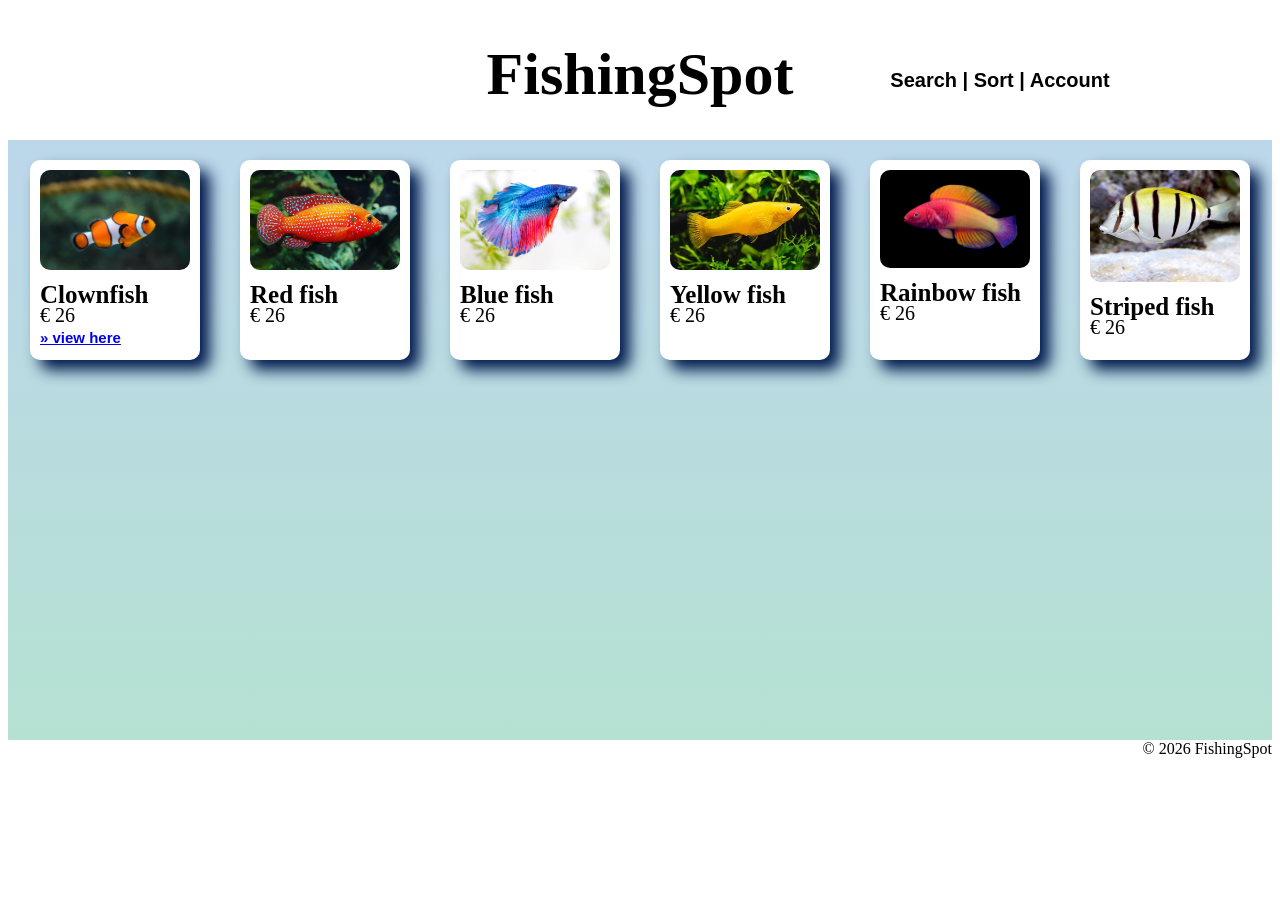
<file: index.html>
<!DOCTYPE html>
<html lang="nl">
<head>
    <meta charset="UTF-8">
    <meta name="viewport" content="width=device-width, initial-scale=1.0">
    <title>FishingSpot</title>
    <link rel="stylesheet" href="css/style.css">
</head>
<body>
    <div id="container">
        <div id="header">

            <h1>FishingSpot</h1>
            <p>Search | Sort | Account</p>

        </div>
        <div id="content">

          
                <!-- clownfish -->
                <div>
                    <img src="images/fih.jpg" alt="een fishy">
                    <h3>Clownfish</h3>
                    <p>&euro; 26</p>
                     <a href="detail.html">&raquo; view here</a>
                </div>

                <!-- red fish -->
                <div>
                    <img src="images/fihh.jpg" alt="een fishy">
                    <h3>Red fish</h3>
                    <p>&euro; 26</p>
                     <!-- <a href="detail.html">&raquo; view here</a> -->
                </div>

                <!-- blue fish -->
                <div>
                    <img src="images/fihhh.jpg" alt="een fishy">
                    <h3>Blue fish</h3>
                    <p>&euro; 26</p>
                     <!-- <a href="detail.html">&raquo; view here</a> -->
                </div>
                
                <!-- yellow fish -->
                <div>
                    <img src="images/fihhhh.jpg" alt="een fishy">
                    <h3>Yellow fish</h3>
                    <p>&euro; 26</p>
                     <!-- <a href="detail.html">&raquo; view here</a> -->
                </div>

                <!-- rainbow fish -->
                <div>
                    <img src="images/fihhhhh.jpg" alt="een fishy">
                    <h3>Rainbow fish</h3>
                    <p>&euro; 26</p>
                     <!-- <a href="detail.html">&raquo; view here</a> -->
                </div>

                <!-- striped fish -->
                <div>
                    <img src="images/fihhhhhh.jpg" alt="een fishy">
                    <h3>Striped fish</h3>
                    <p>&euro; 26</p>
                     <!-- <a href="detail.html">&raquo; view here</a> -->
                </div>

           


        </div>

        <!-- footer -->
        <div id="footer">&copy; 2026 FishingSpot</div>
    </div>
</body>
</html>
</file>
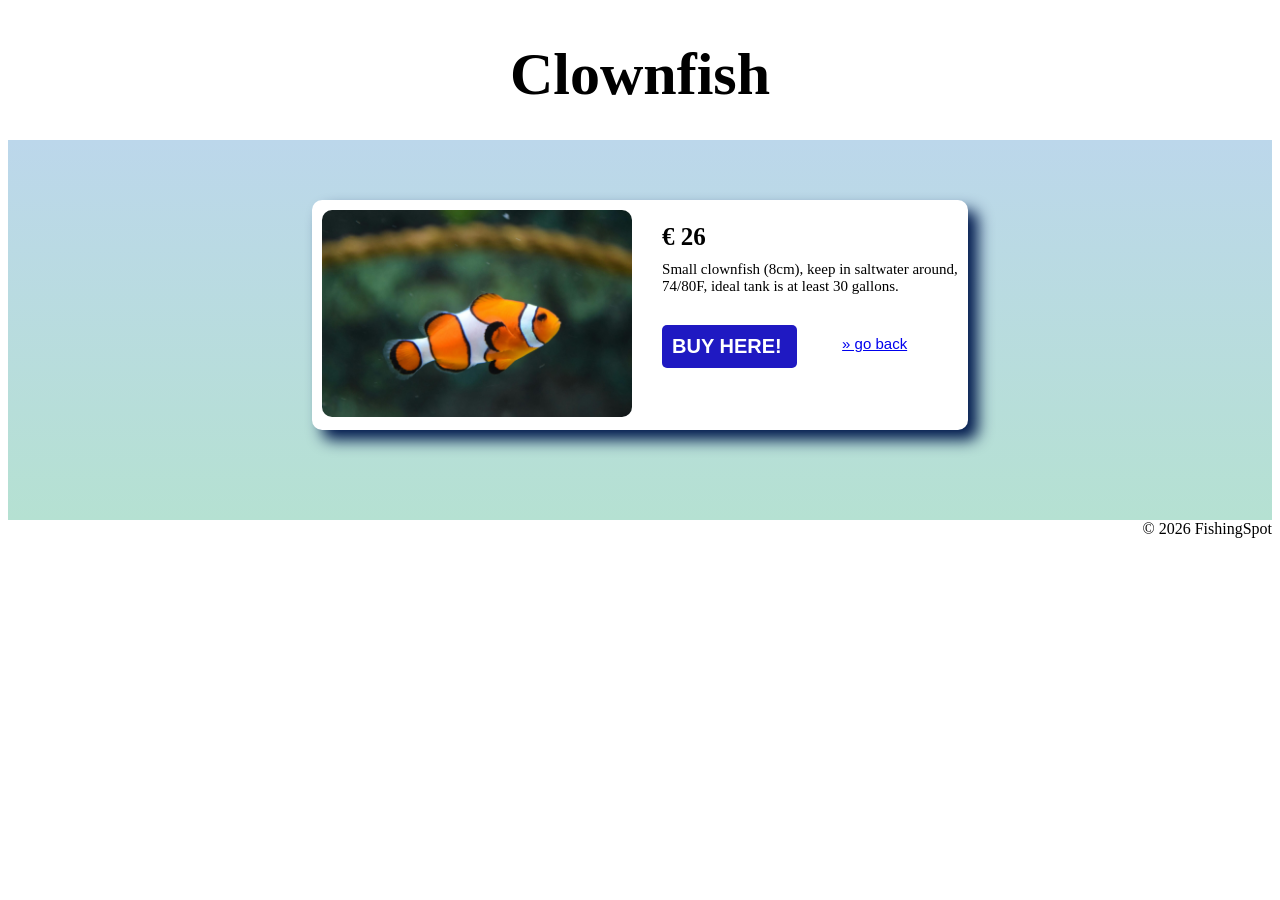
<file: detail.html>
<!DOCTYPE html>
<html lang="nl">
<head>
    <meta charset="UTF-8">
    <meta name="viewport" content="width=device-width, initial-scale=1.0">
    <title>FishingSpot/Clownfish</title>
    <link rel="stylesheet" href="css/style.css">
</head>
<body>
    <div id="container">
        <div id="header">

            <h1>Clownfish</h1>

        </div>
        <div id="content2">

          
                <!-- detail page. -->
                <div>
                    <img src="images/fih.jpg" alt="een fishy">
                    <h3>&euro; 26</h3>
                    <p>Small clownfish (8cm), keep in saltwater around,</p>
                    <p> 74/80F, ideal tank is at least 30 gallons.</p>
                    <h5>BUY HERE!</h5>
                     <a href="index.html">&raquo; go back</a>
                </div>

        </div>

        <!-- footer -->
        <div id="footer">&copy; 2026 FishingSpot</div>
    </div>
</body>
</html>
</file>
<file: css/style.css>
/* header background */
#header {
    background-color: #ffffff;
    height: 100px;
    text-align: center;
}

/* header text */
#header h1 {
    font-size: 60px;
}
#header p {
    font-family: Arial, Helvetica, sans-serif;
    font-size: 20px;
    margin-top: -80px;
    margin-bottom: 70px;
    margin-left: 720px;
    font-weight: bold;
}

/* products display background */
#content {
    background-image: linear-gradient(to bottom, rgb(188, 215, 235), rgb(181, 225, 210));
    height: 600px;
    display: flex;
    flex-wrap: wrap;
    justify-content: center;
}

/* products display items */
#content div {
  background-color: #ffffff;
  border-radius: 10px;
  box-shadow: 10px 10px 15px rgb(1, 25, 77);
  margin: 20px;
  padding: 10px;
  font-size: 24px;
  height: 180px;
}

/* product images */
#content div img {
    border-radius: 10px;
    width: 150px;
}

/* product display names */
#content div h3 {
    font-size: 25px;
    margin-top: 5px;
}

/* product display price */
#content div p {
    font-size: 20px;
    margin-top: -30px;
    margin-bottom: -5px;
}

/* product display link */
#content div a {
    font-family: Arial, Helvetica, sans-serif;
    font-weight: bold;
    font-size: 15px;
    margin-top: 0px;
}

/* footer display */
#footer {
    background-color: #ffffff;
    height: 100px;
    text-align: right;
}

/* detail page background */
#content2 {
    background-image: linear-gradient(to bottom, rgb(188, 215, 235), rgb(181, 225, 210));
    height: 380px;
    display: flex;
    justify-content: center;
}

/* detail page image */
#content2 div img {
    border-radius: 10px;
    width: 310px;
    justify-content: center;
}

/* detail page item */
#content2 div {
  background-color: #ffffff;
  border-radius: 10px;
  box-shadow: 10px 10px 15px rgb(1, 25, 77);
  margin-top: 60px;
  padding: 10px;
  font-size: 24px;
  height: 210px;
  justify-content: center;
}

/* detail page price */
#content2 div h3 {
    font-size: 25px;
    margin-top: -200px;
    margin-left: 340px;
}

/* detail page description */
#content2 div p {
    font-size: 15px;
    margin-top: -15px;
    margin-left: 340px;
}

/* detail page purchase button */
#content2 div h5 {
    font-size: 20px;
    font-family: Arial, Helvetica, sans-serif;
    font-weight: bold;
    margin-top: 30px;
    margin-bottom: -40px;
    margin-left: 0px;
    background-color: #1f19c2;
    color: #ffffff;
    border-radius: 5px;
    width: 115px;
    padding: 10px;
    margin-left: 340px;
}

/* detail page link */
#content2 div a {
    font-family: Arial, Helvetica, sans-serif;
    font-size: 15px;
    margin-left: 520px;
}
</file>
